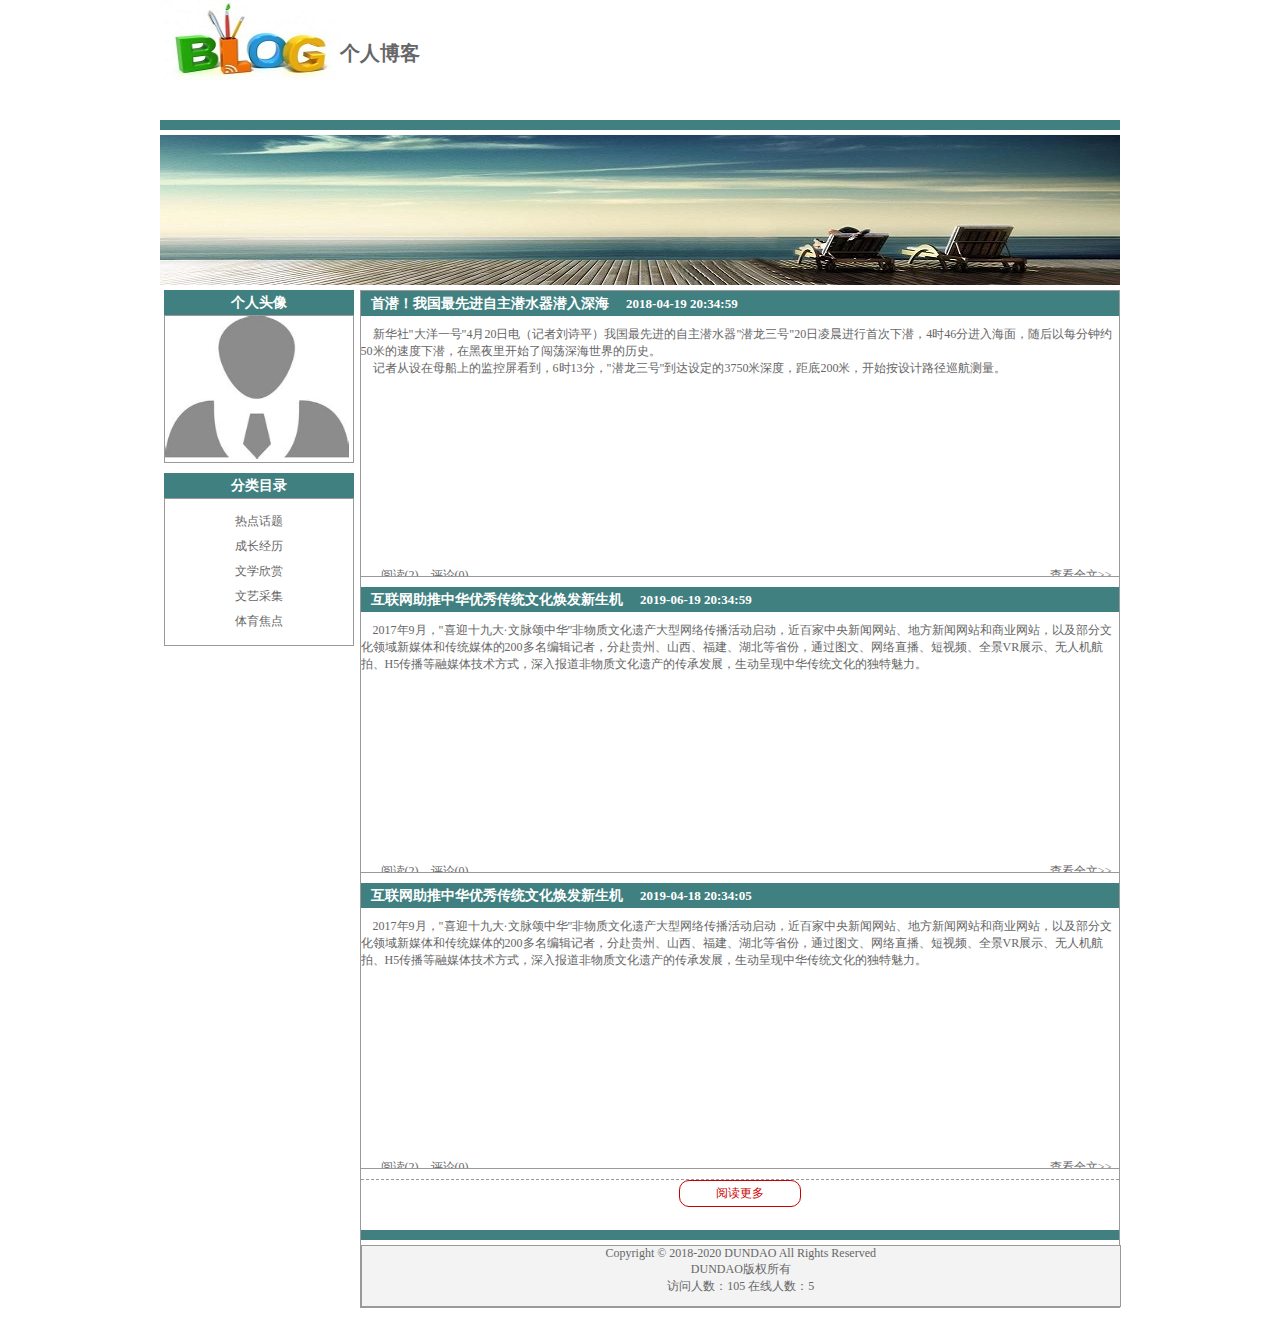
<file: WebContent/mb/index.html>
<!DOCTYPE html PUBLIC "-//W3C//DTD XHTML 1.0 Transitional//EN" "http://www.w3.org/TR/xhtml1/DTD/xhtml1-transitional.dtd">
<html xmlns="http://www.w3.org/1999/xhtml">
<head>
<meta http-equiv="Content-Type" content="text/html; charset=utf-8" />
<title>博客首页</title>
<link rel="stylesheet" type="text/css" href="../css/style.css" />
<link rel="stylesheet" type="text/css" href="../css/index.css" />
</head>

<body>
<div id="container">
  <div id="header">
      <div id="title"><img src="../images/logo.jpg" width="180" height="80" alt="logo" /><div>个人博客</div></div>
      <div id="menu">
         
      </div>
  </div>
  <div class="clear"></div>
  <div id="banner"></div>
  <div id="left">
     <h1>个人头像</h1>
     <div class="leftbox"><img src="../images/tp.jpg" width="98%" height="98%"/></div>
     <h1>分类目录</h1>
     <div class="leftbox">
       <ul>
         <li><a href="#">热点话题</a></li>
         <li><a href="#">成长经历</a></li>
         <li><a href="#">文学欣赏</a></li>
         <li><a href="#">文艺采集</a></li>
         <li><a href="#">体育焦点</a></li>
       </ul>
     </div>
  </div>
  <div id="main">
      <h1>
        首潜！我国最先进自主潜水器潜入深海
        &nbsp;&nbsp;&nbsp;&nbsp;<font size="-1">2018-04-19 20:34:59</font>
      </h1>
      <div class="content">
          &nbsp;&nbsp;&nbsp;&nbsp;新华社"大洋一号"4月20日电（记者刘诗平）我国最先进的自主潜水器"潜龙三号"20日凌晨进行首次下潜，4时46分进入海面，随后以每分钟约50米的速度下潜，在黑夜里开始了闯荡深海世界的历史。<br />
          &nbsp;&nbsp;&nbsp;&nbsp;记者从设在母船上的监控屏看到，6时13分，"潜龙三号"到达设定的3750米深度，距底200米，开始按设计路径巡航测量。
      <div class="line">
         <div class="read"><a href="#">阅读</a>(2)&nbsp;&nbsp;&nbsp;&nbsp;<a href="#">评论</a>(0)</div><div class="all"><a href="blogcontent.html">查看全文>></a></div>
      </div>
      </div>
      <h1>
        互联网助推中华优秀传统文化焕发新生机
        &nbsp;&nbsp;&nbsp;&nbsp;<font size="-1">2019-06-19 20:34:59</font>
      </h1>
      <div class="content">
      &nbsp;&nbsp;&nbsp;&nbsp;2017年9月，"喜迎十九大·文脉颂中华"非物质文化遗产大型网络传播活动启动，近百家中央新闻网站、地方新闻网站和商业网站，以及部分文化领域新媒体和传统媒体的200多名编辑记者，分赴贵州、山西、福建、湖北等省份，通过图文、网络直播、短视频、全景VR展示、无人机航拍、H5传播等融媒体技术方式，深入报道非物质文化遗产的传承发展，生动呈现中华传统文化的独特魅力。
      <div class="line">
         <div class="read"><a href="#">阅读</a>(2)&nbsp;&nbsp;&nbsp;&nbsp;<a href="#">评论</a>(0)</div><div class="all"><a href="blogcontent.html">查看全文>></a></div>
      </div>
</div>
         <h1>
        互联网助推中华优秀传统文化焕发新生机
        &nbsp;&nbsp;&nbsp;&nbsp;<font size="-1">2019-04-18 20:34:05</font>
      </h1>
      <div class="content">
      &nbsp;&nbsp;&nbsp;&nbsp;2017年9月，"喜迎十九大·文脉颂中华"非物质文化遗产大型网络传播活动启动，近百家中央新闻网站、地方新闻网站和商业网站，以及部分文化领域新媒体和传统媒体的200多名编辑记者，分赴贵州、山西、福建、湖北等省份，通过图文、网络直播、短视频、全景VR展示、无人机航拍、H5传播等融媒体技术方式，深入报道非物质文化遗产的传承发展，生动呈现中华传统文化的独特魅力。
      <div class="line">
         <div class="read"><a href="#">阅读</a>(2)&nbsp;&nbsp;&nbsp;&nbsp;<a href="#">评论</a>(0)</div><div class="all"><a href="blogcontent.html">查看全文>></a></div>
      </div>
      </div>
      <div id="page"><div id="all">阅读更多</div></div>
  <!--</div>-->
<!--</div>-->
  <div class="clear"></div>
  <div id="footer">
  Copyright &copy; 2018-2020 DUNDAO All Rights Reserved<br />
  DUNDAO版权所有<br />
  访问人数：105 在线人数：5
  </div>
  </div>
  </div>
</body>
</html>
</file>
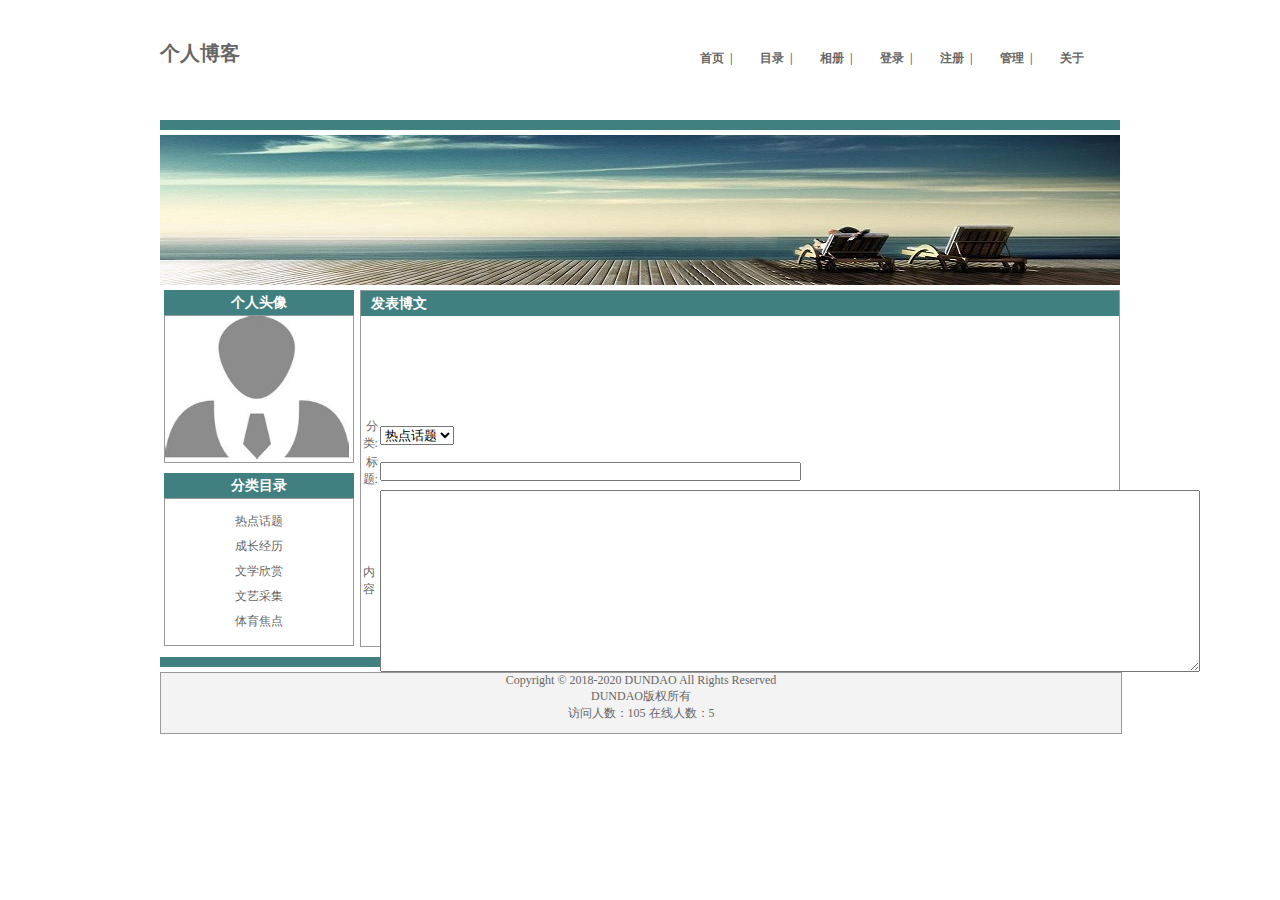
<file: WebContent/mb/blogadd.html>
<!DOCTYPE html PUBLIC "-//W3C//DTD XHTML 1.0 Transitional//EN" "http://www.w3.org/TR/xhtml1/DTD/xhtml1-transitional.dtd">
<html xmlns="http://www.w3.org/1999/xhtml">
<head>
<meta http-equiv="Content-Type" content="text/html; charset=utf-8" />
<title>发表博文</title>
<link rel="stylesheet" type="text/css" href="../css/style.css" />
<link rel="stylesheet" type="text/css" href="../css/blogadd.css" />
</head>

<body>
<div id="container">
  <div id="header">
      <div id="title"><div>个人博客</div></div>
      <div id="menu">
         <ul id="nav">
           <li><a href="#">首页</a>&nbsp;&nbsp;|</li>
           <li><a href="#">目录</a>&nbsp;&nbsp;|</li>
           <li><a href="#">相册</a>&nbsp;&nbsp;|</li>
           <li><a href="#">登录</a>&nbsp;&nbsp;|</li>
           <li><a href="#">注册</a>&nbsp;&nbsp;|</li>
           <li><a href="#">管理</a>&nbsp;&nbsp;|</li>
           <li><a href="#">关于</a></li>
         </ul>
      </div>
  </div>
  <div class="clear"></div>
  <div id="banner"></div>
  <div id="left">
     <h1>个人头像</h1>
     <div class="leftbox"><img src="../images/tp.jpg" width="98%" height="98%"/></div>
     <h1>分类目录</h1>
     <div class="leftbox">
       <ul>
         <li><a href="#">热点话题</a></li>
         <li><a href="#">成长经历</a></li>
         <li><a href="#">文学欣赏</a></li>
         <li><a href="#">文艺采集</a></li>
         <li><a href="#">体育焦点</a></li>
       </ul>
     </div>
  </div>
  <div id="main">
      <h1>
        发表博文</font>
      </h1>
      <table id="tbl">
      <tr>
        <td align="right">分类:</td>
        <td>
          <select name="cate">
             <option value="1">热点话题</option>
             <option value="2">热点话题</option>
          </select>
        </td>
      </tr>
      <tr>
        <td align="right">标题:</td>
        <td>
        <input type="text" name="title" size="50" />
        </td>
      </tr>
      <tr>
      <td>内容</td>
        <td>
        <textarea cols="100" rows="12">
        </textarea>
        </td>
      </tr>
      <tr>
        <td colspan="2" align="center">
        <input type="submit" value="发表" />
        <input type="reset" value="取消" />
        </td>
      </tr>
      </table>
  </div>
  <div class="clear"></div>
  <div id="footer">
  Copyright &copy; 2018-2020 DUNDAO All Rights Reserved<br />
  DUNDAO版权所有<br />
  访问人数：105 在线人数：5
  </div>
</div>
</body>
</html>
</file>
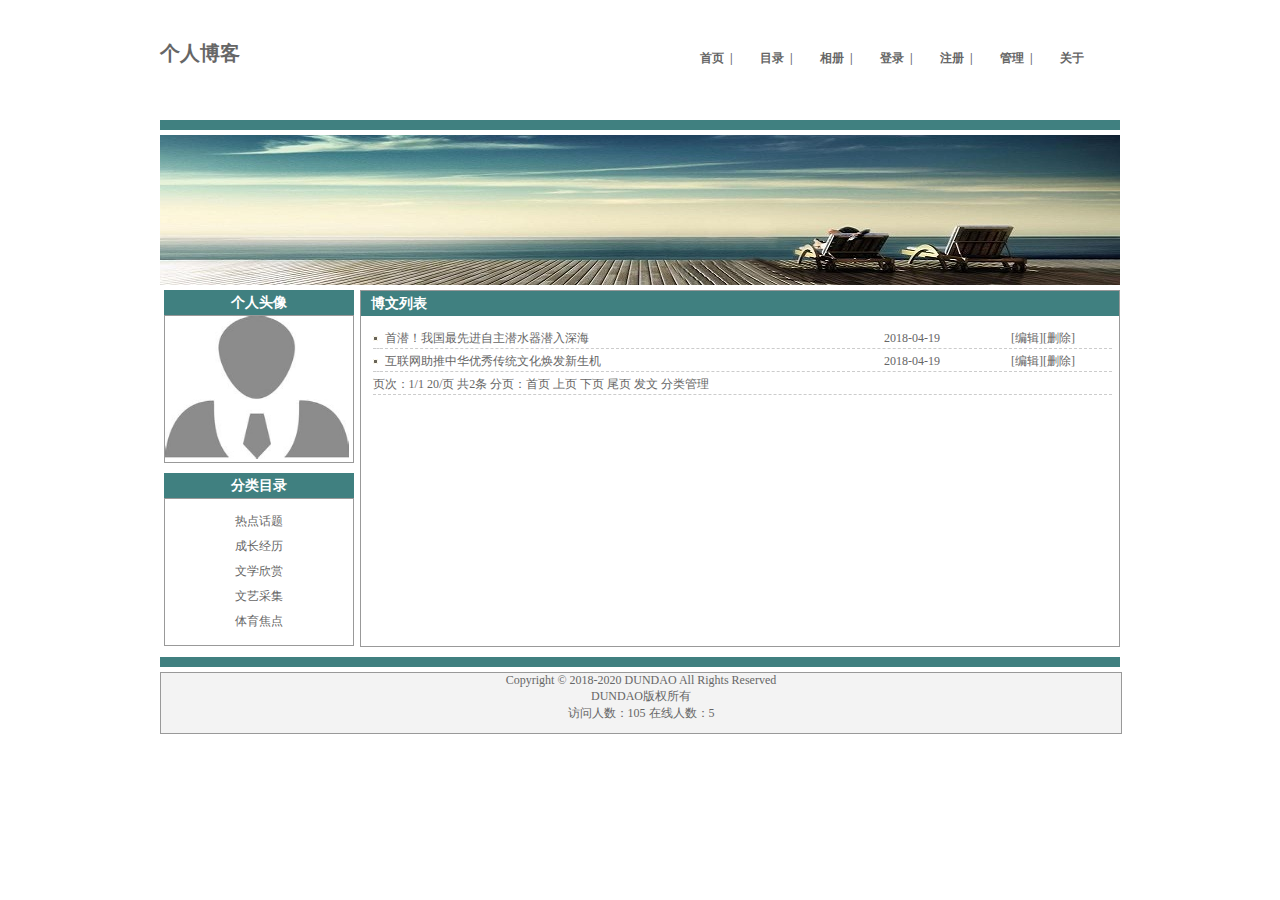
<file: WebContent/mb/bloglist.html>
<!DOCTYPE html PUBLIC "-//W3C//DTD XHTML 1.0 Transitional//EN" "http://www.w3.org/TR/xhtml1/DTD/xhtml1-transitional.dtd">
<html xmlns="http://www.w3.org/1999/xhtml">
<head>
<meta http-equiv="Content-Type" content="text/html; charset=utf-8" />
<title>博文列表</title>
<link rel="stylesheet" type="text/css" href="../css/style.css" />
<link rel="stylesheet" type="text/css" href="../css/blogadd.css" />
<link rel="stylesheet" type="text/css" href="../css/bloglist.css" />
</head>

<body>
<div id="container">
  <div id="header">
      <div id="title"><div>个人博客</div></div>
      <div id="menu">
         <ul id="nav">
           <li><a href="index.html">首页</a>&nbsp;&nbsp;|</li>
           <li><a href="#">目录</a>&nbsp;&nbsp;|</li>
           <li><a href="#">相册</a>&nbsp;&nbsp;|</li>
           <li><a href="#">登录</a>&nbsp;&nbsp;|</li>
           <li><a href="#">注册</a>&nbsp;&nbsp;|</li>
           <li><a href="#">管理</a>&nbsp;&nbsp;|</li>
           <li><a href="#">关于</a></li>
         </ul>
      </div>
  </div>
  <div class="clear"></div>
  <div id="banner"></div>
  <div id="left">
     <h1>个人头像</h1>
     <div class="leftbox"><img src="../images/tp.jpg" width="98%" height="98%"/></div>
     <h1>分类目录</h1>
     <div class="leftbox">
       <ul>
         <li><a href="#">热点话题</a></li>
         <li><a href="#">成长经历</a></li>
         <li><a href="#">文学欣赏</a></li>
         <li><a href="#">文艺采集</a></li>
         <li><a href="#">体育焦点</a></li>
       </ul>
     </div>
  </div>
  <div id="main">
      <h1>
        博文列表</font>
      </h1>
    <table border="0" width="98%">
      <tr>
        <td height="20"><img src="../images/dot.jpg" /></td>
        <td>首潜！我国最先进自主潜水器潜入深海</td>
        <td align="center">2018-04-19</td>
        <td align="center">[<a href="#">编辑</a>][<a href="#">删除</a>]</td>
      </tr>
       <tr>
        <td height="20"><img src="../images/dot.jpg" /></td>
        <td>互联网助推中华优秀传统文化焕发新生机</td>
        <td align="center">2018-04-19</td>
        <td align="center">[<a href="#">编辑</a>][<a href="#">删除</a>]</td>
      </tr>
      <tr>
         <td colspan="4" height="20">
         页次：1/1 20/页 共2条 分页：<a href="#">首页</a> <a href="#">上页</a> <a href="#">下页</a> <a href="#">尾页</a> <a href="#">发文</a> <a href="#">分类管理</a>
         </td>
      </tr>
      </table>
     
  </div>
  <div class="clear"></div>
  <div id="footer">
  Copyright &copy; 2018-2020 DUNDAO All Rights Reserved<br />
  DUNDAO版权所有<br />
  访问人数：105 在线人数：5
  </div>
</div>
</body>
</html>
</file>
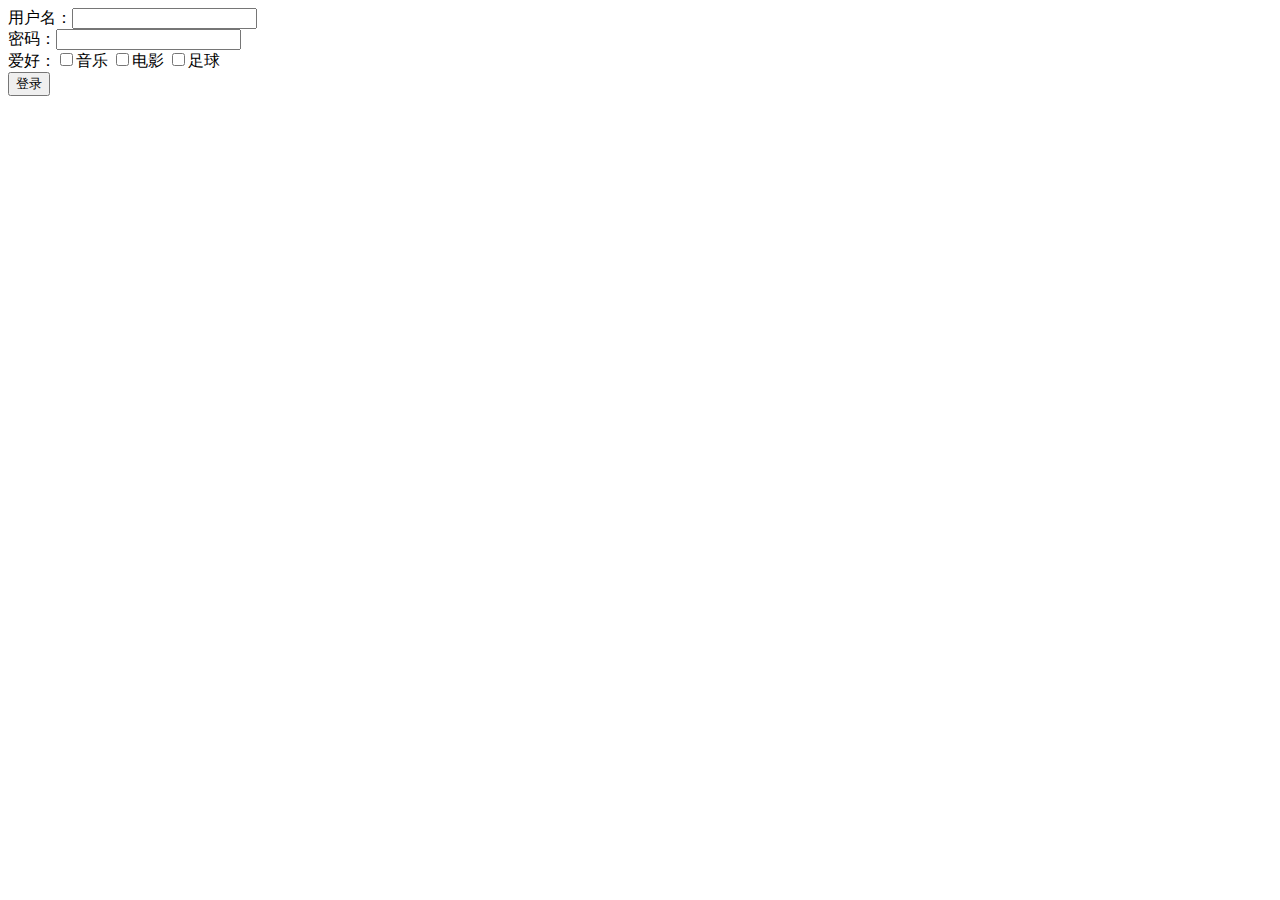
<file: WebContent/mb/login1.htm>
<!DOCTYPE html>
<html>
<head>
<meta charset="UTF-8">
<title>Insert title here</title>
</head>
<body>
<form action="TestServlet?method=login&love=bbb&love=ccc" method="post">
  <input type="hidden" name="userId" value="1000"> 
   用户名：<input type="text" name="uname"><br>
   密码：<input type="password" name="upass"/><br>
   爱好：<input type="checkbox" name="love" value="music"/>音乐
   <input type="checkbox" name="love" value="film"/>电影
   <input type="checkbox" name="love" value="football"/>足球<br>
   <input type="submit" value="登录">
</form>
</body>
</html>
</file>
<file: WebContent/css/style.css>
@charset "utf-8";
/* CSS Document */

*{
	margin:0px;
	padding:0px;
}

body{
	font-size:12px;
	color:#666;
}

a{
	text-decoration:none;
	color:#666;
}

a:hover{
	text-decoration:underline;
}

li{
	list-style-type:none;
}

#container{
	width:960px;
	margin:0px auto;
}

.clear{
	width:100%;
	height:10px;
	background-color:#408080;
	clear:both;
	margin-bottom:5px;
}

#header{
	width:100%;
	height:120px;
}

#header #title{
	width:30%;
	height:96%;
	float:left;
	//background:url(../images/logo.jpg) no-repeat;
}
#header #title img{
	float:left;
}

#header #title div{
	font-size:20px;
	float:right;
	margin-top:40px;
	font-weight:900;
	float:left;
}

#header #menu{
	width:68%;
	height:96%;
	float:right;
}

#header #menu #nav{
	float:right;
	margin-top:50px;
}

#header #menu #nav li{
	float:left;
	width:60px;
	font-weight:bold;
}

.leftbox{
	width:98%;
	height:40%;
	border:solid #999 1px;
	margin-bottom:10px;
}

.leftbox ul{
	height:100%;
	text-align:center;
	padding-top:10px;
}

.leftbox ul li{
	height:25px;
	line-height:25px;
}

#banner{
	width:100%;
	height:150px;
	background:url(../images/banner2.jpg) no-repeat;
}

#left{
	width:20%;
	height:365px;
	float:left;
	margin-left:4px;
	margin-top:5px;
}

#left h1{
	width:99%;
	height:25px;
	line-height:25px;
	color:#FFF;
	background-color:#408080;
	font-weight:bold;
	text-align:center;
	font-size:14px;
	overflow:hidden;
}

#footer{
	width:100%;
	height:60px;
	border:solid #999 1px;
	clear:both;
	text-align:center;
	background-color:#F3F3F3;
	position:relative;
	top:81%;
}
</file>
<file: WebContent/css/index.css>
@charset "utf-8";
/* CSS Document */

#main{
	width:79%;
	float:right;
	margin-top:5px;
	border:solid #999 1px;
	margin-bottom:10px;
}

#main h1{
	width:100%;
	height:25px;
	line-height:25px;
	color:#FFF;
	background-color:#408080;
	font-weight:bold;
	text-align:left;
	font-size:14px;
	overflow:hidden;
	text-indent:10px;
	
}

#main .content{
	width:100%;
	height:250px;
	border-bottom:solid #999 1px;
	margin:10px 0px;
	overflow:hidden;
	
}

#main .content .line{
	width:100%;
	height:20px;
	position:relative;
	top:190px;
	text-indent:20px;
}

#main .content .line .read{
	text-align:left;
	width:80%;
	height:100%;
	float:left;
}

#main .content .line .all{
	text-align:right;
	width:19%;
	height:100%;
	float:left;
}
	
#main #page{
	width:100%;
	height:50px;
	border-top:dashed #999 1px;
}

#main #page #all{
	width:120px; 
	height:25px;
	border:solid #C00 1px; 
	margin:0px auto;
	border-radius:10px;
	text-align:center;
	line-height:25px;
	color:#C00;
}

#main #page #all:hover{
	background-color:#FCF;
	cursor:pointer;
}
</file>
<file: WebContent/css/blogadd.css>
@charset "utf-8";
/* CSS Document */
#main{
	width:79%;
	height:355px;
	float:right;
	margin-top:5px;
	border:solid #999 1px;
	margin-bottom:10px;
}

#main h1{
	width:100%;
	height:25px;
	line-height:25px;
	color:#FFF;
	background-color:#408080;
	font-weight:bold;
	text-align:left;
	font-size:14px;
	overflow:hidden;
	text-indent:10px;
	
}

#main .content{
	width:100%;
	height:250px;
	border-bottom:solid #999 1px;
	margin:10px 0px;
	overflow:hidden;
	
}

#main #tbl{
	margin:0px auto;
	position:relative;
	top:100px;
}
</file>
<file: WebContent/css/bloglist.css>
@charset "utf-8";
/* CSS Document */

#main table{
	position:relative;
	top:10px;
	left:10px;
}

#main table td{
	border-bottom:dashed #CCC 1px;
}
</file>
